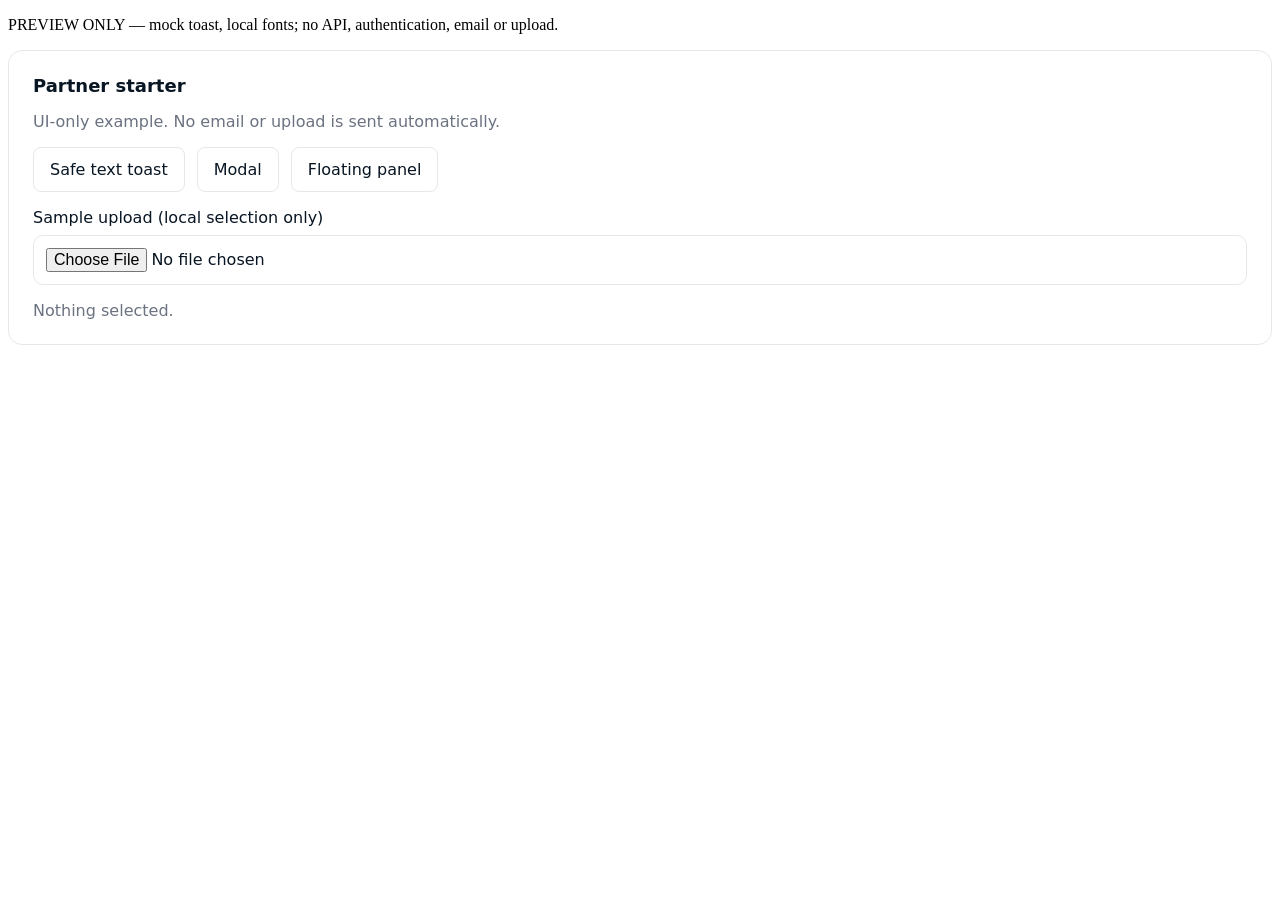
<file: preview/index.html>
<!DOCTYPE html><html lang="en"><head><meta charset="utf-8"><meta name="viewport" content="width=device-width"><title>Partner preview only</title><link rel="stylesheet" href="assets/tokens.css"><link rel="stylesheet" href="assets/ui-v1.css"><link rel="stylesheet" href="assets/starter.css"></head><body><p>PREVIEW ONLY — mock toast, local fonts; no API, authentication, email or upload.</p><div id="preview-notifications" class="clk-plugin-ui"></div><section class="clk-plugin-ui partner-starter"><div class="clk-ui-card clk-ui-stack">
<h2 class="clk-ui-card-title">Partner starter</h2>
<p class="clk-ui-help">UI-only example. No email or upload is sent automatically.</p>
<div class="clk-ui-row"><button type="button" class="clk-ui-button" data-partner-toast>Safe text toast</button><button type="button" class="clk-ui-button" data-plugin-action="open" data-plugin-target="partner.starter:sample-modal">Modal</button><button type="button" class="clk-ui-button" data-plugin-action="open" data-plugin-target="partner.starter:sample-floating">Floating panel</button></div>
<label class="clk-ui-field"><span class="clk-ui-label">Sample upload (local selection only)</span><input class="clk-ui-input" type="file" data-partner-file></label>
<p class="clk-ui-help" data-partner-status role="status">Nothing selected.</p>
</div></section>
<dialog id="plugin-surface-partner.starter:sample-modal" data-plugin-surface="partner.starter:sample-modal" data-surface-kind="modal" class="clk-plugin-ui clk-ui-surface" aria-labelledby="plugin-title-partner.starter:sample-modal" aria-busy="false"><header class="clk-ui-card-header"><h2 id="plugin-title-partner.starter:sample-modal" class="clk-ui-card-title">Partner modal</h2><button type="button" class="clk-ui-button" data-plugin-action="close" data-plugin-target="partner.starter:sample-modal" aria-label="Close">×</button></header><div class="clk-ui-loading" data-plugin-surface-loading role="status" aria-live="polite" aria-atomic="true" hidden><span class="clk-ui-loading-spinner" aria-hidden="true"></span><span data-plugin-loading-label></span></div><div data-plugin-surface-body><div class="clk-plugin-ui clk-ui-stack"><p class="clk-ui-help">Standalone sample content; no records are read or changed.</p></div>
</div></dialog><dialog id="plugin-surface-partner.starter:sample-floating" data-plugin-surface="partner.starter:sample-floating" data-surface-kind="floating" class="clk-plugin-ui clk-ui-surface" aria-labelledby="plugin-title-partner.starter:sample-floating" aria-busy="false"><header class="clk-ui-card-header"><h2 id="plugin-title-partner.starter:sample-floating" class="clk-ui-card-title">Partner floating</h2><button type="button" class="clk-ui-button" data-plugin-action="minimize" data-plugin-target="partner.starter:sample-floating" aria-label="Minimize">−</button><button type="button" class="clk-ui-button" data-plugin-action="expand" data-plugin-target="partner.starter:sample-floating" aria-label="Expand" aria-pressed="false">↔</button><button type="button" class="clk-ui-button" data-plugin-action="close" data-plugin-target="partner.starter:sample-floating" aria-label="Close">×</button></header><div class="clk-ui-loading" data-plugin-surface-loading role="status" aria-live="polite" aria-atomic="true" hidden><span class="clk-ui-loading-spinner" aria-hidden="true"></span><span data-plugin-loading-label></span></div><div data-plugin-surface-body><div class="clk-plugin-ui clk-ui-stack"><p class="clk-ui-help">Standalone sample content; no records are read or changed.</p></div>
</div></dialog><button hidden type="button" class="clk-plugin-ui clk-ui-button clk-ui-floating-launcher" data-plugin-action="open" data-plugin-target="partner.starter:sample-floating">Partner floating</button><script src="mock-host.js"></script><script src="assets/ui-v1.js"></script><script src="assets/starter.js"></script></body></html>
</file>
<file: preview/assets/tokens.css>
/* ==========================================================================
   CELLØKLAB Design System v1.0 - Core Variables & Design Tokens
   ========================================================================== */

/* Preview: external font import omitted; local fallback fonts used. */

:root {
    /* Fonts (Garuda TLWG local/CDN fallback, Google Fonts Quicksand as standard fallback) */
    --font-heading: 'Garuda', 'Quicksand', system-ui, -apple-system, sans-serif;
    --font-body: 'Quicksand', system-ui, -apple-system, sans-serif;
    --font-mono: 'SF Mono', Menlo, Consolas, monospace;

    /* Spacing Grid (4px multiples for micro-spacing) */
    --s-1: 4px;
    --s-2: 8px;
    --s-3: 12px;
    --s-4: 16px;
    --s-5: 20px;
    --s-6: 24px;
    --s-7: 32px;
    --s-8: 40px;
    --s-9: 56px;

    /* Spacing legacy fallback variables */
    --spacing-xs: var(--s-1);
    --spacing-sm: var(--s-2);
    --spacing-md: var(--s-4);
    --spacing-lg: var(--s-6);
    --spacing-xl: var(--s-7);

    /* Border Radius tokens */
    --radius-chip: 4px;
    --radius-pill: 6px;
    --radius-btn: 8px;
    --radius-input: 10px;
    --radius-card-sm: 12px;
    --radius-card: 14px;
    --radius-panel: 16px;

    /* Legacy radius fallback variables */
    --radius-sm: var(--radius-pill);
    --radius-md: var(--radius-btn);
    --radius-lg: var(--radius-card-sm);
    --radius-xl: var(--radius-card);

    /* Permanent Core Brand Solids */
    --color-brand-teal: #1C8C7B;           /* Primary teal */
    --color-brand-teal-light: #0F9D8B;     /* White/Light background helper */
    --color-mint-accent: #2DD4BE;          /* AI Indicator / Active highlights */
    --color-mint-dim: rgba(45, 212, 190, 0.12); /* White BG text/chip border */
    --color-navy-signature: #0A1729;       /* Sidebar background / Dark layout CTA */

    /* Core Special Gradients & Accents */
    --gradient-ai-brand: linear-gradient(135deg, #5294E3 0%, #2DD4BE 50%, #7100BF 100%);
    --gradient-ai-brand-vertical: linear-gradient(180deg, #5294E3 0%, #7100BF 100%);
    --gradient-banner-dark: linear-gradient(90deg, #0A2E2C 0%, #114A44 35%, #186B60 65%, #1C8C7B 90%);
    --gradient-banner-light: linear-gradient(90deg, #0E4A44 0%, #155E55 30%, #1A7A6C 55%, #1C8C7B 80%);

    /* Transitions & Standard Durations */
    --transition-fast: 100ms ease;
    --transition-normal: 150ms ease;
    --transition-slow: 300ms cubic-bezier(0.32, 0.72, 0, 1);

    /* Layering Indexes */
    --z-dropdown: 1000;
    --z-sticky: 1020;
    --z-fixed: 1030;
    --z-modal-backdrop: 1040;
    --z-modal: 1050;
    --z-popover: 1060;
    --z-tooltip: 1070;
    --z-toast: 10050;

    /* Theme-specific tokens default to LIGHT MODE */
    --color-page-bg: #F7F9FB;
    --color-panel-bg: #FFFFFF;
    --color-card-bg: #FFFFFF;
    --color-text-primary: #081522;
    --color-text-secondary: #475569;
    --color-text-muted: #6B7280;
    --color-text-hint: #94A3B8;
    --color-border-default: #E5E7EB;
    --color-border-subtle: #F1F5F9;
    --color-bg-elevated: #FFFFFF;

    /* Traditional variables for backward compatibility with external bootstrap scripts */
    --primary-color: var(--color-brand-teal);
    --primary-color-dark: var(--color-brand-teal-light);
    --secondary-color: var(--color-navy-signature);
    --background-color: var(--color-page-bg);
    --sidebar-color: var(--color-navy-signature);
    --text-color: var(--color-text-primary);
    --text-muted: var(--color-text-muted);
    --border-color: var(--color-border-default);
    --hover-color: var(--color-brand-teal-light);
    --hover-bg: var(--color-border-subtle);

    /* Fixed UI Sizing variables */
    --header-height: 56px;
    --sidebar-width: 240px;
    --sidebar-collapsed-width: 56px;
    --banner-height: 56px;

    /* Functional Alert Status Earthy Colors */
    --success-color: #10B981;
    --success-bg: rgba(16, 185, 129, 0.12);
    --success-text: #047857;

    --error-color: #EF4444;
    --error-bg: rgba(239, 68, 68, 0.12);
    --error-text: #B91C1C;

    --warning-color: #F59E0B;
    --warning-bg: rgba(245, 158, 11, 0.12);
    --warning-text: #B45309;

    --info-color: #3B82F6;
    --info-bg: rgba(59, 130, 246, 0.12);
    --info-text: #1D4ED8;

    --badge-neutral-bg: #F3F4F6;
    --badge-neutral-text: #374151;
}

/* ==========================================================================
   Theme toggle overlay override: DARK MODE ACTIVE
   ========================================================================== */
[data-theme="dark"] {
    --color-page-bg: #050D18;
    --color-panel-bg: #0A1729;
    --color-card-bg: #102134;
    --color-text-primary: #FFFFFF;
    --color-text-secondary: rgba(255, 255, 255, 0.78);
    --color-text-muted: rgba(255, 255, 255, 0.55);
    --color-text-hint: rgba(255, 255, 255, 0.38);
    --color-border-default: rgba(255, 255, 255, 0.08);
    --color-border-subtle: rgba(255, 255, 255, 0.04);
    --color-bg-elevated: #14283F;

    /* Legacy mapping override inside dark theme */
    --background-color: var(--color-page-bg);
    --text-color: var(--color-text-primary);
    --text-muted: var(--color-text-muted);
    --border-color: var(--color-border-default);
    --hover-bg: var(--color-border-subtle);
}
</file>
<file: preview/assets/ui-v1.css>
/* Celloklab Plugin UI v1.0.0. Opt in with a .clk-plugin-ui wrapper.
   Alias values follow inherited host tokens, including runtime theme changes.
   No global reset, font import, theme override, or independent palette. */
.clk-plugin-ui {
    --clk-ui-font-body: var(--font-body);
    --clk-ui-font-heading: var(--font-heading);
    --clk-ui-surface: var(--color-panel-bg);
    --clk-ui-surface-card: var(--color-card-bg);
    --clk-ui-surface-muted: var(--color-border-subtle);
    --clk-ui-text: var(--color-text-primary);
    --clk-ui-text-secondary: var(--color-text-secondary);
    --clk-ui-text-muted: var(--color-text-muted);
    --clk-ui-border: var(--color-border-default);
    --clk-ui-primary-bg: var(--color-navy-signature);
    --clk-ui-accent: var(--color-mint-accent);
    --clk-ui-focus: var(--color-brand-teal-light);
    --clk-ui-success: var(--success-color);
    --clk-ui-success-bg: var(--success-bg);
    --clk-ui-info: var(--info-color);
    --clk-ui-info-bg: var(--info-bg);
    --clk-ui-warning: var(--warning-color);
    --clk-ui-warning-bg: var(--warning-bg);
    --clk-ui-error: var(--error-color);
    --clk-ui-error-bg: var(--error-bg);
    --clk-ui-radius-card: var(--radius-card);
    --clk-ui-radius-button: var(--radius-btn);
    --clk-ui-radius-input: var(--radius-input);
    --clk-ui-transition: var(--transition-fast);
    --clk-ui-space-1: var(--s-1);
    --clk-ui-space-2: var(--s-2);
    --clk-ui-space-3: var(--s-3);
    --clk-ui-space-4: var(--s-4);
    --clk-ui-space-5: var(--s-5);
    --clk-ui-space-6: var(--s-6);
    --clk-ui-space-7: var(--s-7);
    --clk-ui-space-8: var(--s-8);
    --clk-ui-space-9: var(--s-9);
    font-family: var(--clk-ui-font-body);
    color: var(--clk-ui-text);
    min-width: 0;
    overflow-wrap: anywhere;
    --clk-ui-window-width: calc(var(--clk-ui-space-8) * 16);
    --clk-ui-window-min-width: calc(var(--clk-ui-space-8) * 7);
    --clk-ui-window-height: 80vh;
}
.clk-plugin-ui.clk-ui-surface {
    box-sizing: border-box;
    background: var(--clk-ui-surface);
    color: var(--clk-ui-text);
    border: thin solid var(--clk-ui-border);
    border-radius: var(--clk-ui-radius-card);
    padding: var(--clk-ui-space-5);
    width: min(var(--clk-ui-window-width), calc(100vw - 2 * var(--clk-ui-space-5)));
    min-width: min(var(--clk-ui-window-min-width), calc(100vw - 2 * var(--clk-ui-space-5)));
    max-height: min(var(--clk-ui-window-height), calc(100dvh - 2 * var(--clk-ui-space-5)));
    overflow: auto;
}
/* The host universal reset removes dialog's native auto margins. Do not set
   display here: closed native dialogs must stay closed. */
.clk-plugin-ui.clk-ui-surface[data-surface-kind="modal"] {
    position: fixed;
    inset: 0;
    margin: auto;
}
.clk-plugin-ui.clk-ui-surface[data-surface-kind="modal"]::backdrop {
    /* ::backdrop does not inherit the dialog's scoped aliases. */
    background: var(--color-overlay, color-mix(in srgb, var(--color-navy-signature, CanvasText) 50%, transparent));
}
.clk-plugin-ui.clk-ui-surface[data-surface-kind="floating"] {
    position: fixed;
    inset: auto var(--clk-ui-space-5) var(--clk-ui-space-5) auto;
    margin: 0;
    z-index: var(--z-modal, 1055);
    box-shadow: var(--shadow-md, var(--card-shadow, 0 var(--s-1) var(--s-3) color-mix(in srgb, var(--color-navy-signature) 12%, transparent)));
}
.clk-plugin-ui.clk-ui-surface.clk-ui-surface--expanded {
    width: calc(100vw - 2 * var(--clk-ui-space-5));
    height: var(--clk-ui-window-height);
}
.clk-plugin-ui.clk-ui-floating-launcher {
    position: fixed;
    right: var(--clk-ui-space-5);
    bottom: var(--clk-ui-space-5);
    z-index: var(--z-modal, 1055);
}

/* Inline status is independent of plugin content; loading never replaces a form. */
.clk-plugin-ui .clk-ui-loading:not([hidden]) {
    display: flex;
    align-items: center;
    gap: var(--clk-ui-space-2);
    margin-bottom: var(--clk-ui-space-4);
    color: var(--clk-ui-text-secondary);
}
.clk-plugin-ui .clk-ui-loading[hidden] { display: none; }
.clk-plugin-ui .clk-ui-loading-spinner {
    flex-shrink: 0;
    width: var(--clk-ui-space-4);
    height: var(--clk-ui-space-4);
    border: thin solid var(--clk-ui-border);
    border-top-color: var(--clk-ui-focus);
    border-radius: 50%;
    animation: clk-ui-loading-spin 1s linear infinite;
}
@keyframes clk-ui-loading-spin {
    to { transform: rotate(1turn); }
}
@media (prefers-reduced-motion: reduce) {
    .clk-plugin-ui .clk-ui-loading-spinner { animation: none; }
}

.clk-plugin-ui .clk-ui-card {
    min-width: 0;
    background: var(--clk-ui-surface);
    border: thin solid var(--clk-ui-border);
    border-radius: var(--clk-ui-radius-card);
    padding: var(--clk-ui-space-6);
}
.clk-plugin-ui .clk-ui-card--compact { padding: var(--clk-ui-space-3); }
.clk-plugin-ui .clk-ui-card-header {
    display: flex;
    flex-wrap: wrap;
    align-items: center;
    justify-content: space-between;
    gap: var(--clk-ui-space-3);
    padding-bottom: var(--clk-ui-space-4);
    margin-bottom: var(--clk-ui-space-5);
    border-bottom: thin solid var(--clk-ui-border);
}
.clk-plugin-ui .clk-ui-card-title {
    font-family: var(--clk-ui-font-heading);
    font-size: calc(var(--clk-ui-space-4) + var(--clk-ui-space-1) / 2);
    color: var(--clk-ui-text);
    margin: 0;
}
.clk-plugin-ui .clk-ui-card-body { color: var(--clk-ui-text-secondary); min-width: 0; }
.clk-plugin-ui .clk-ui-card-footer {
    border-top: thin solid var(--clk-ui-border);
    margin-top: var(--clk-ui-space-5);
    padding-top: var(--clk-ui-space-4);
}

.clk-plugin-ui .clk-ui-button {
    display: inline-flex;
    align-items: center;
    justify-content: center;
    gap: var(--clk-ui-space-2);
    padding: var(--clk-ui-space-3) var(--clk-ui-space-4);
    border: thin solid var(--clk-ui-border);
    border-radius: var(--clk-ui-radius-button);
    font: inherit;
    font-family: var(--clk-ui-font-heading);
    text-decoration: none;
    text-align: center;
    white-space: normal;
    overflow-wrap: anywhere;
    max-width: 100%;
    background: var(--clk-ui-surface);
    color: var(--clk-ui-text);
    cursor: pointer;
    transition: background-color var(--clk-ui-transition), border-color var(--clk-ui-transition);
}
.clk-plugin-ui .clk-ui-button--primary {
    background: var(--clk-ui-primary-bg);
    color: var(--clk-ui-accent);
    border-color: var(--clk-ui-accent);
}
.clk-plugin-ui .clk-ui-button--secondary { border-color: var(--clk-ui-focus); }
.clk-plugin-ui .clk-ui-button--danger { border-color: var(--clk-ui-error); }
.clk-plugin-ui .clk-ui-button--small { padding: var(--clk-ui-space-2) var(--clk-ui-space-3); }
.clk-plugin-ui .clk-ui-button:hover:not(:disabled):not([aria-disabled="true"]) {
    border-color: var(--clk-ui-focus);
    text-decoration: underline;
}
.clk-plugin-ui .clk-ui-button:disabled,
.clk-plugin-ui .clk-ui-button[aria-disabled="true"] {
    background: var(--clk-ui-surface-muted);
    color: var(--clk-ui-text-muted);
    border-color: var(--clk-ui-border);
    cursor: not-allowed;
}

.clk-plugin-ui .clk-ui-form { display: grid; gap: var(--clk-ui-space-4); min-width: 0; }
.clk-plugin-ui .clk-ui-field { display: grid; gap: var(--clk-ui-space-2); min-width: 0; }
.clk-plugin-ui .clk-ui-label { font-family: var(--clk-ui-font-heading); color: var(--clk-ui-text); }
.clk-plugin-ui .clk-ui-input,
.clk-plugin-ui .clk-ui-select,
.clk-plugin-ui .clk-ui-textarea {
    box-sizing: border-box;
    width: 100%;
    min-width: 0;
    padding: var(--clk-ui-space-3);
    border: thin solid var(--clk-ui-border);
    border-radius: var(--clk-ui-radius-input);
    font: inherit;
    background: var(--clk-ui-surface);
    color: var(--clk-ui-text);
}
.clk-plugin-ui .clk-ui-textarea { resize: vertical; min-height: calc(var(--clk-ui-space-8) * 2); }
.clk-plugin-ui .clk-ui-input::placeholder,
.clk-plugin-ui .clk-ui-textarea::placeholder { color: var(--clk-ui-text-muted); }
.clk-plugin-ui .clk-ui-input:disabled,
.clk-plugin-ui .clk-ui-select:disabled,
.clk-plugin-ui .clk-ui-textarea:disabled {
    background: var(--clk-ui-surface-muted);
    color: var(--clk-ui-text-muted);
    cursor: not-allowed;
}
.clk-plugin-ui .clk-ui-input[aria-invalid="true"],
.clk-plugin-ui .clk-ui-select[aria-invalid="true"],
.clk-plugin-ui .clk-ui-textarea[aria-invalid="true"] { border-color: var(--clk-ui-error); }
.clk-plugin-ui .clk-ui-help { color: var(--clk-ui-text-muted); margin: 0; }
.clk-plugin-ui .clk-ui-feedback { color: var(--clk-ui-text); border-left: medium solid var(--clk-ui-error); padding-left: var(--clk-ui-space-2); margin: 0; }
.clk-plugin-ui .clk-ui-check { display: flex; align-items: baseline; gap: var(--clk-ui-space-2); }
.clk-plugin-ui .clk-ui-checkbox { accent-color: var(--clk-ui-focus); flex-shrink: 0; }

/* Semantic alerts keep readable theme text: host status-text tokens do not
   switch in dark mode, so status is expressed by border and background. */
.clk-plugin-ui .clk-ui-alert {
    padding: var(--clk-ui-space-4);
    border: thin solid var(--clk-ui-border);
    border-left-width: var(--clk-ui-space-1);
    border-radius: var(--clk-ui-radius-button);
    color: var(--clk-ui-text);
    background: var(--clk-ui-surface-muted);
}
.clk-plugin-ui .clk-ui-alert--success { border-left-color: var(--clk-ui-success); background: var(--clk-ui-success-bg); }
.clk-plugin-ui .clk-ui-alert--info { border-left-color: var(--clk-ui-info); background: var(--clk-ui-info-bg); }
.clk-plugin-ui .clk-ui-alert--warning { border-left-color: var(--clk-ui-warning); background: var(--clk-ui-warning-bg); }
.clk-plugin-ui .clk-ui-alert--error { border-left-color: var(--clk-ui-error); background: var(--clk-ui-error-bg); }

.clk-plugin-ui .clk-ui-table-wrap { overflow-x: auto; max-width: 100%; min-width: 0; }
.clk-plugin-ui .clk-ui-table { width: 100%; border-collapse: collapse; color: var(--clk-ui-text); }
.clk-plugin-ui .clk-ui-table th,
.clk-plugin-ui .clk-ui-table td {
    padding: var(--clk-ui-space-3);
    border-bottom: thin solid var(--clk-ui-border);
    text-align: start;
    vertical-align: top;
    overflow-wrap: anywhere;
}
.clk-plugin-ui .clk-ui-table th { font-family: var(--clk-ui-font-heading); background: var(--clk-ui-surface-muted); }
.clk-plugin-ui .clk-ui-table caption { color: var(--clk-ui-text-muted); caption-side: top; }
.clk-plugin-ui .clk-ui-stack { display: flex; flex-direction: column; gap: var(--clk-ui-space-4); min-width: 0; }
.clk-plugin-ui .clk-ui-row { display: flex; flex-wrap: wrap; align-items: center; gap: var(--clk-ui-space-3); min-width: 0; }
.clk-plugin-ui .clk-ui-grid { display: grid; grid-template-columns: minmax(0, 1fr); gap: var(--clk-ui-space-4); min-width: 0; }
.clk-plugin-ui .clk-ui-grid > * { min-width: 0; }
@media (min-width: 768px) {
    .clk-plugin-ui .clk-ui-grid--2 { grid-template-columns: repeat(2, minmax(0, 1fr)); }
    .clk-plugin-ui .clk-ui-grid--3 { grid-template-columns: repeat(3, minmax(0, 1fr)); }
}
.clk-plugin-ui .clk-ui-gap-1 { gap: var(--clk-ui-space-1); }
.clk-plugin-ui .clk-ui-gap-2 { gap: var(--clk-ui-space-2); }
.clk-plugin-ui .clk-ui-gap-3 { gap: var(--clk-ui-space-3); }
.clk-plugin-ui .clk-ui-gap-4 { gap: var(--clk-ui-space-4); }
.clk-plugin-ui .clk-ui-gap-6 { gap: var(--clk-ui-space-6); }
.clk-plugin-ui .clk-ui-p-0 { padding: 0; }
.clk-plugin-ui .clk-ui-p-2 { padding: var(--clk-ui-space-2); }
.clk-plugin-ui .clk-ui-p-4 { padding: var(--clk-ui-space-4); }
.clk-plugin-ui .clk-ui-p-6 { padding: var(--clk-ui-space-6); }
.clk-plugin-ui .clk-ui-mt-0 { margin-top: 0; }
.clk-plugin-ui .clk-ui-mt-2 { margin-top: var(--clk-ui-space-2); }
.clk-plugin-ui .clk-ui-mt-4 { margin-top: var(--clk-ui-space-4); }
.clk-plugin-ui .clk-ui-mt-6 { margin-top: var(--clk-ui-space-6); }
.clk-plugin-ui .clk-ui-text-muted { color: var(--clk-ui-text-muted); }
/* Includes keyboard-focusable scroll regions, without altering unrelated host UI. */
.clk-plugin-ui .clk-ui-button:focus-visible,
.clk-plugin-ui .clk-ui-input:focus-visible,
.clk-plugin-ui .clk-ui-select:focus-visible,
.clk-plugin-ui .clk-ui-textarea:focus-visible,
.clk-plugin-ui .clk-ui-checkbox:focus-visible,
.clk-plugin-ui .clk-ui-table-wrap:focus-visible {
    outline: medium solid var(--clk-ui-focus);
    outline-offset: var(--clk-ui-space-1);
}

/* Standalone minimized launcher is itself the scoped wrapper. */
.clk-plugin-ui.clk-ui-floating-launcher {
    font-family: var(--clk-ui-font-heading);
    padding: var(--clk-ui-space-2) var(--clk-ui-space-4);
    border: thin solid var(--clk-ui-border);
    border-radius: var(--clk-ui-radius-button);
    background: var(--clk-ui-surface);
    color: var(--clk-ui-text);
    cursor: pointer;
}
.clk-plugin-ui.clk-ui-floating-launcher:focus-visible {
    outline: medium solid var(--clk-ui-focus);
    outline-offset: var(--clk-ui-space-1);
}
</file>
<file: preview/assets/starter.css>
/* Prefer UI-kit classes. Scope any additional behavior to partner classes. */
.partner-starter { display: block; }
</file>
